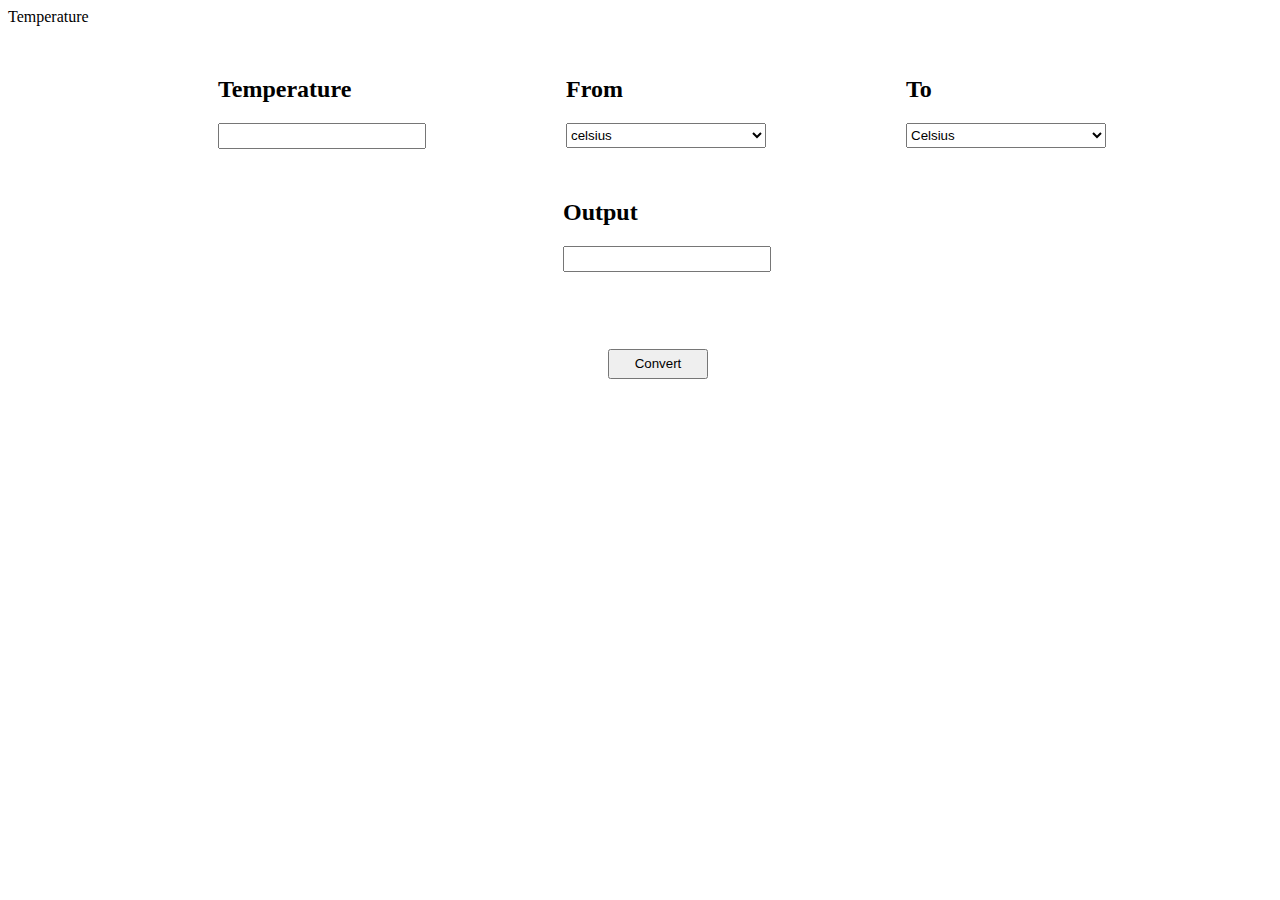
<file: index.html>
<!DOCTYPE html>
<html>
    <head>
        <link rel="stylesheet" href="style.css">
        <script src="script.js"></script>
        <meta name="viewport" content="width=device-width, initial-scale=1">
        <div>Temperature</div>
    </head>
    <body>
        <div id="box">
        <div class="box">
            <div class="input">
                <h2>Temperature</h2>
                <input id="temp">
            </div>

        <div class="input">
            <h2>From</h2>
            <select id="from">
            <option value="celsius">celsius</option>
            <option value="fahrenheit">Fahrenheit</option>
            <option value="kelvin">Kelvin</option>
            </select>
        </div>
        <div class="input">
            <h2>To</h2>
            <select id="to">
            <option value="celsius">Celsius</option>
            <option value="fahrenheit">Fahrenheit</option>
            <option value="kelvin">Kelvin</option>
            
            </select>
        </div>
        </div>
        <div class="input1">
            <h2>Output</h2>
            <input id="result">
        </div>
        <div class="btn">
            <button onclick="change()">Convert</button>
        </div>
        </div>
    </body>
</html>
</file>
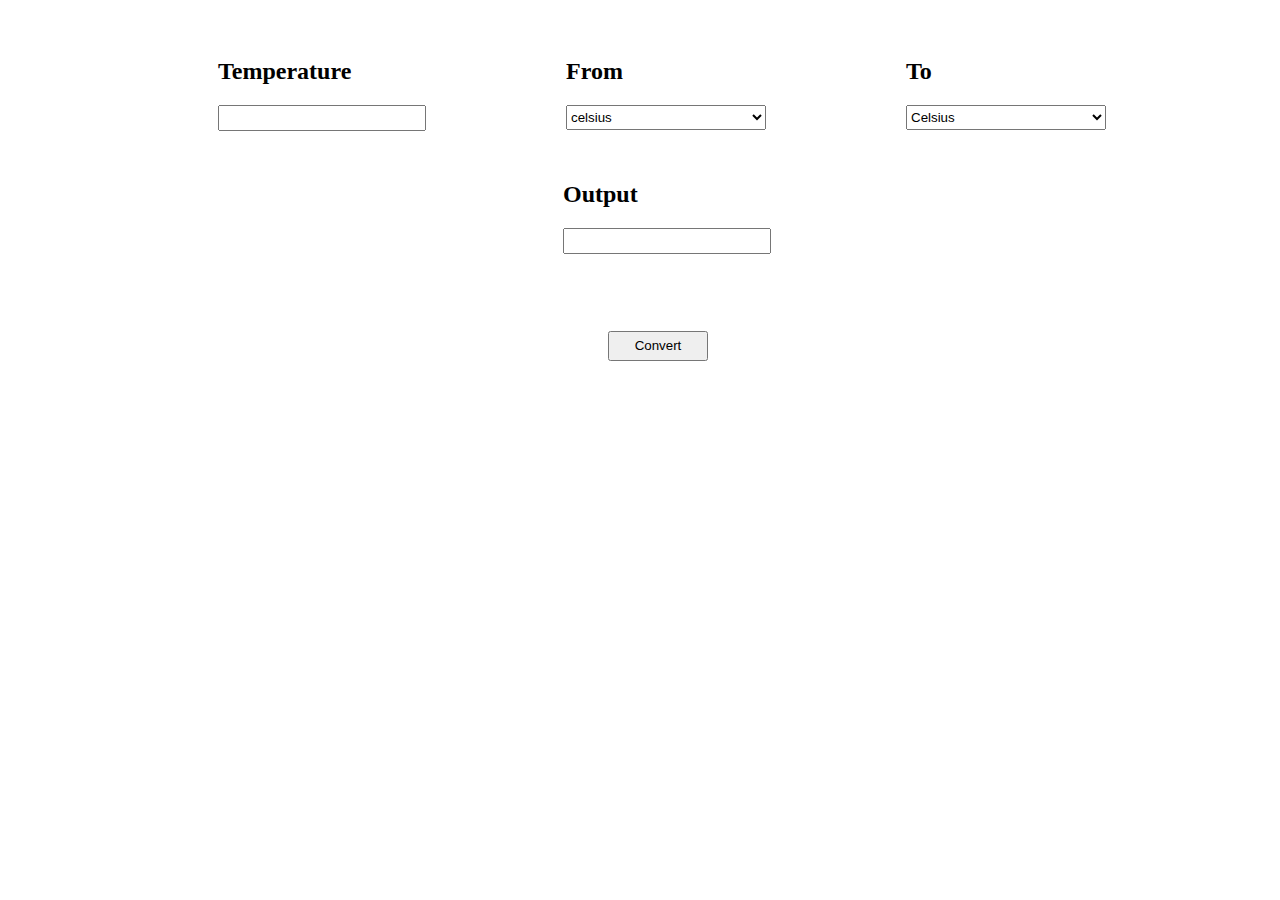
<file: temp.html>
<!DOCTYPE html>
<html>
    <head>
        <link rel="stylesheet" href="temp.css">
        <script src="temp.js"></script>
        <meta name="viewport" content="width=device-width, initial-scale=1">
    </head>
    <body>
        <div id="box">
        <div class="box">
            <div class="input">
                <h2>Temperature</h2>
                <input id="temp">
            </div>

        <div class="input">
            <h2>From</h2>
            <select id="from">
            <option value="celsius">celsius</option>
            <option value="fahrenheit">Fahrenheit</option>
            <option value="kelvin">Kelvin</option>
            </select>
        </div>
        <div class="input">
            <h2>To</h2>
            <select id="to">
            <option value="celsius">Celsius</option>
            <option value="fahrenheit">Fahrenheit</option>
            <option value="kelvin">Kelvin</option>
            
            </select>
        </div>
        </div>
        <div class="input1">
            <h2>Output</h2>
            <input id="result">
        </div>
        <div class="btn">
            <button onclick="change()">Convert</button>
        </div>
        </div>
    </body>
</html>
</file>
<file: style.css>
#box{
    height: 400px;
    width:1000px;
    background: url(https://static.vecteezy.com/system/resources/thumbnails/008/079/335/small/empty-showcase-abstract-pastel-color-background-3d-illustration-free-vector.jpg);
    margin-left: 170px;
}
.box{
    display: flex;
}
.input{
    padding: 30px 100px 10px 40px;
}
select{
    height: 25px;
    width: 200px;
}
#temp,#result{
    height: 20px;
    width: 200px;
}
.input1{
    height: 20px;
    width: 200px;
    margin: 40px 0px 20px 385px;
}
.btn{
    margin: 130px 0px 0px 430px;
}
button{
    height: 30px;
    width: 100px;
}
</file>
<file: temp.css>
#box{
    height: 400px;
    width:1000px;
    background: url(https://static.vecteezy.com/system/resources/thumbnails/008/079/335/small/empty-showcase-abstract-pastel-color-background-3d-illustration-free-vector.jpg);
    margin-left: 170px;
}
.box{
    display: flex;
}
.input{
    padding: 30px 100px 10px 40px;
}
select{
    height: 25px;
    width: 200px;
}
#temp,#result{
    height: 20px;
    width: 200px;
}
.input1{
    height: 20px;
    width: 200px;
    margin: 40px 0px 20px 385px;
}
.btn{
    margin: 130px 0px 0px 430px;
}
button{
    height: 30px;
    width: 100px;
}
</file>
